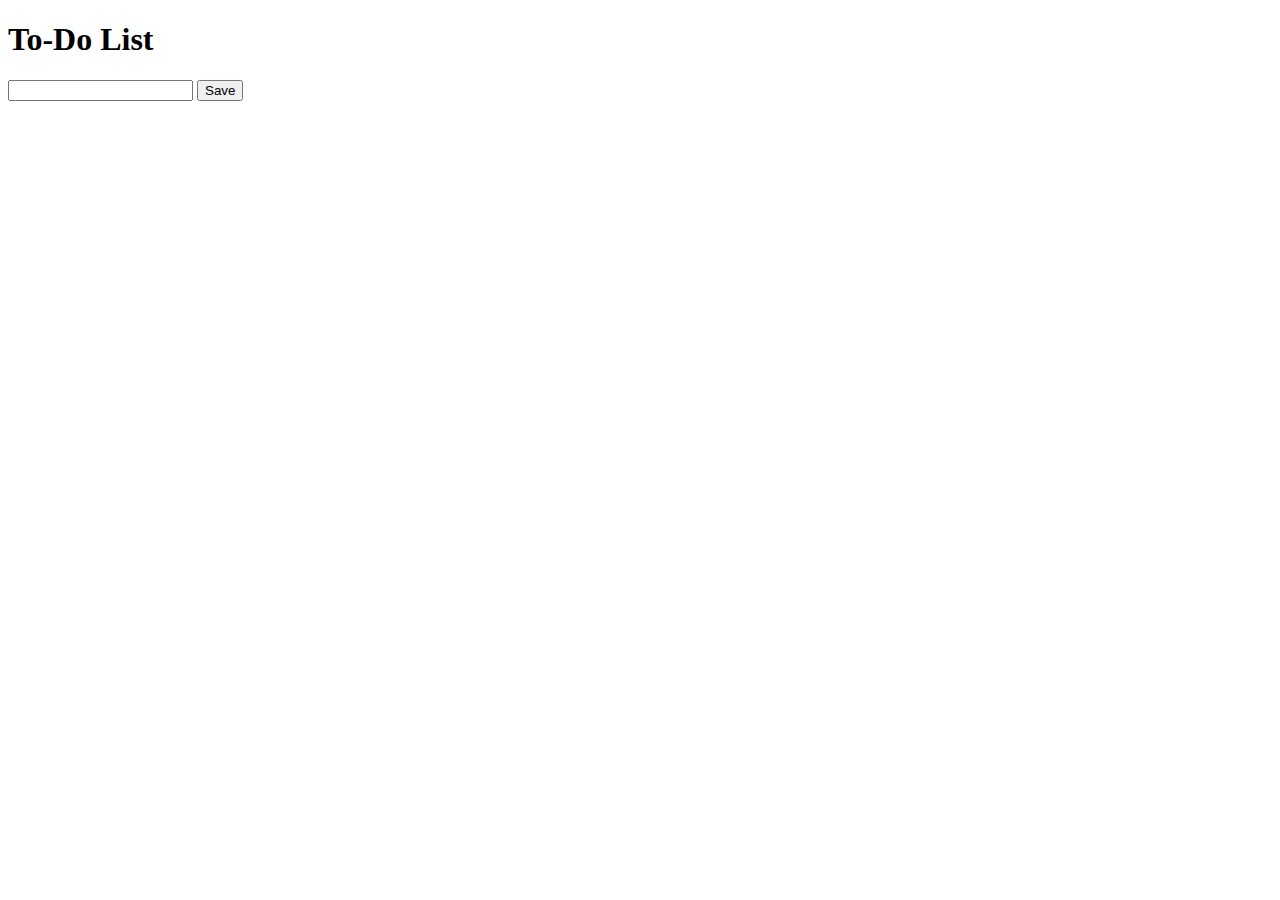
<file: introducao-ao-javascript/to-do list/myindex.html>
<!DOCTYPE html>
<html lang="en">
<head>
    <meta charset="UTF-8">
    <meta http-equiv="X-UA-Compatible" content="IE=edge">
    <meta name="viewport" content="width=device-width, initial-scale=1.0">
    <title>To-do List</title>
</head>
<body>
    <h1>To-Do List</h1>
    <input type="text" name="todo_name" id="todo_name">
    <input type="button" value="Save" onclick="save()">
    <div id="listing"></div>
</body>
<script>
    var todo_list = []
    function save() {
        var new_todo = window.document.querySelector('input#todo_name')
        todo_list.push(new_todo)
        listing.innerHTML = todo_list
    }
</script>
</html>
</file>
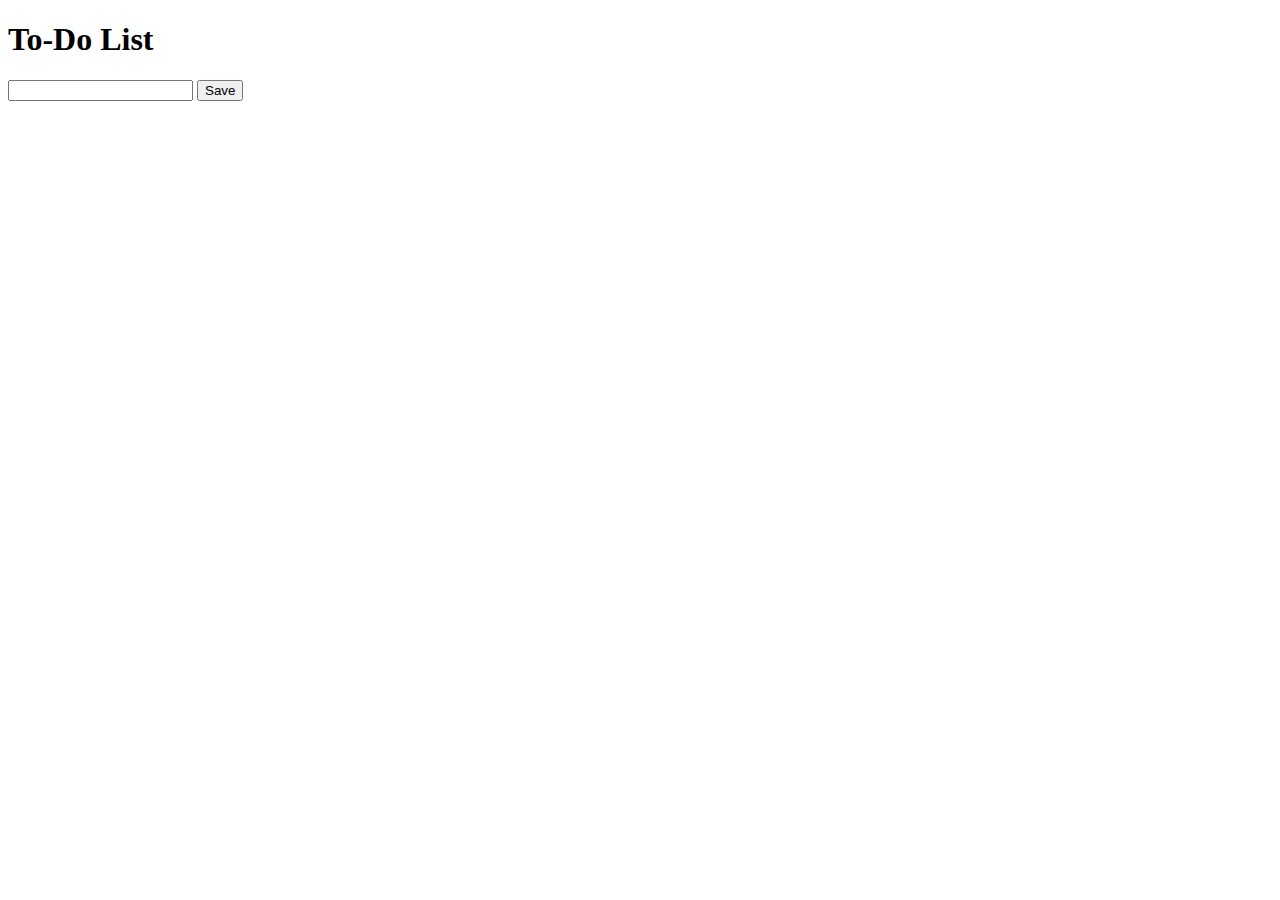
<file: zMyLearning/todo/myindex.html>
<!DOCTYPE html>
<html lang="en">
<head>
    <meta charset="UTF-8">
    <meta http-equiv="X-UA-Compatible" content="IE=edge">
    <meta name="viewport" content="width=device-width, initial-scale=1.0">
    <title>To-do List</title>
</head>
<body>
    <h1>To-Do List</h1>
    <input type="text" name="todo_name" id="todo_name">
    <input type="button" value="Save" onclick="save()">
    <div id="listing"></div>
</body>
<script>
    var todo_list = []
    
    function save() {
        var new_todo = window.document.querySelector('input#todo_name')
        todo_list.push(new_todo)
    }



    todo_list.forEach(element => {
        console.log(element)
    });
</script>
</html>
</file>
